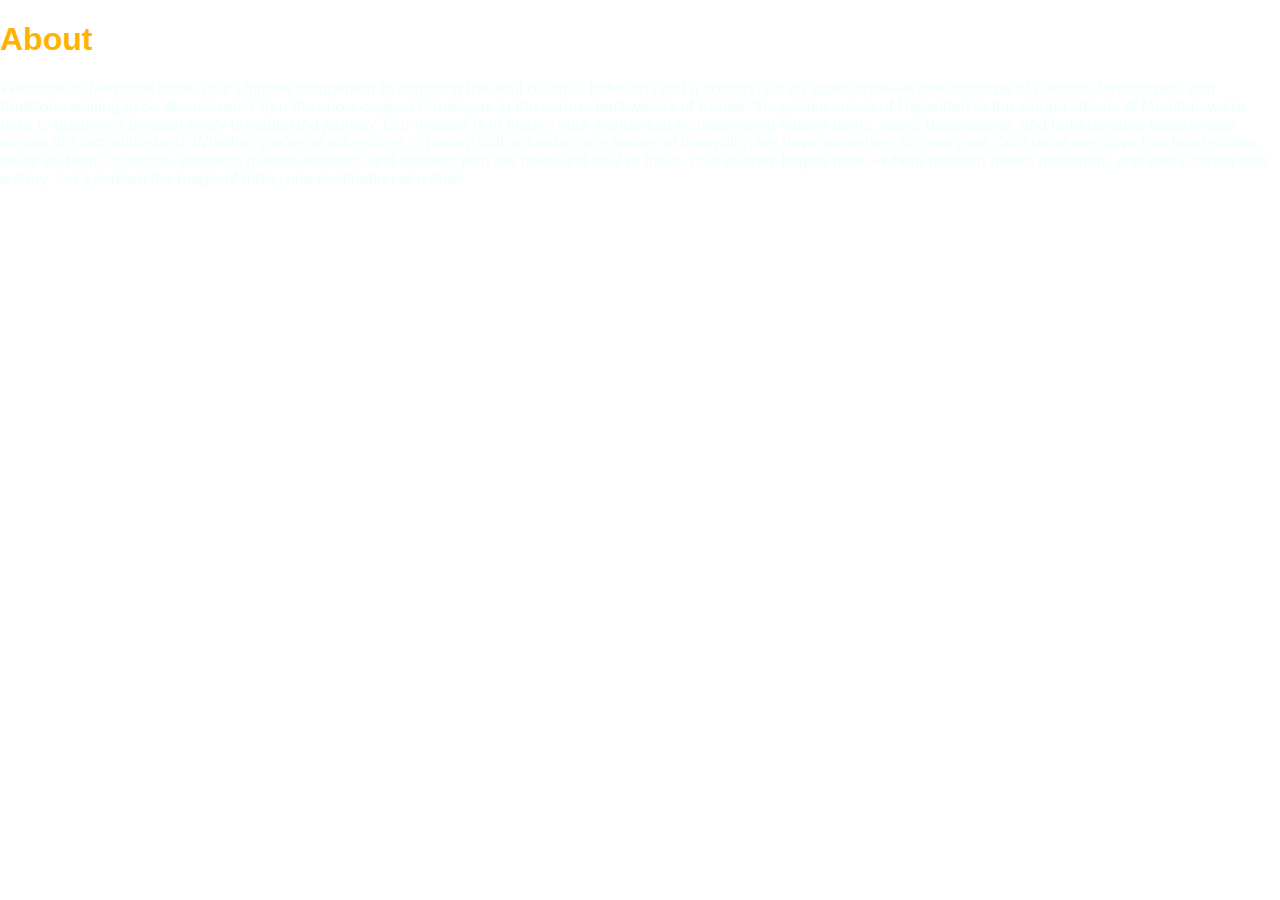
<file: travel page/travel page/about.html>
<!DOCTYPE html>
<html lang="en">
<head>
    <meta charset="UTF-8">
    <link rel="preconnect" href="https://fonts.googleapis.com">
<link rel="preconnect" href="https://fonts.gstatic.com" crossorigin>
<link href="https://fonts.googleapis.com/css2?family=Raleway:ital,wght@0,100..900;1,100..900&display=swap" rel="stylesheet">
<link rel="preconnect" href="https://fonts.googleapis.com">
<link rel="preconnect" href="https://fonts.gstatic.com" crossorigin>
<link href="https://fonts.googleapis.com/css2?family=Oleo+Script:wght@400;700&family=Raleway:ital,wght@0,100..900;1,100..900&display=swap" rel="stylesheet">
<link rel="stylesheet" href="shared.css">
<meta charset="UTF-8" />
    <link rel="stylesheet" href="style.css" />
    <title>About</title>
      
<link rel="stylesheet" href="style.css">
<h1> About </h1>
<p>Welcome to  Namaste India, your ultimate companion to exploring the soul of India!

    India isn’t just a country; it’s an experience—a kaleidoscope of cultures, landscapes, and traditions waiting to be discovered. From the snow-capped Himalayas to the serene backwaters of Kerala, the golden sands of Rajasthan to the vibrant streets of Mumbai, we’re here to guide you through every breathtaking journey.
    
    Our mission is to inspire your wanderlust by uncovering hidden gems, iconic destinations, and unforgettable experiences across this incredible land. Whether you’re an adventurer, a history buff, a foodie, or a seeker of tranquility, we have something for everyone.
    
    Join us as we delve into local stories, savor authentic cuisines, embrace diverse festivals, and connect with the heart and soul of India. Your journey begins here—where tradition meets modernity, and every corner tells a story.
    
    Let’s explore the magic of India, one destination at a time!</p>
</file>
<file: travel page/travel page/shared.css>
body {
    font-family: "Quicksand", sans-serif;
    margin: 0;
    color: rgb(255, 179, 0);
  }
  
  ul {
    list-style: none;
    margin: 0;
    padding: 0;
  }
  footer{
    background: linear-gradient(70deg, rgb(24,24,24),rgb(25,29,29));
    padding: 36px 0;
  }
  footer li{
    width: 80px;
    height: 80px;
    margin: 0 50px;

  }
  footer img{
    width: 100%;
    height: 100%;
  }
  footer ul{
    display: flex;
    justify-content: center;
    
  }
  
  header {
    display: flex;
    justify-content: space-between;
    align-items: center;
    padding: 15px 60px;
    position: absolute;
    width: 100%;
    color: rgb(239, 227, 10);
    box-sizing: border-box;
  }
  
  #page-logo  {
    padding: 10px;
    font-family: "Oleo Script", sans-serif;
    color: rgb(245, 243, 160);
    font-size: 50px;
    text-decoration: none;
    text-transform: uppercase;
    text-shadow: 1px 1px 2px rgb(0, 0, 0);
  }
  
  header a{
    padding: 12px ;
    text-shadow: 1px 1px 2px black;
    text-decoration: none;
    font-size: 22px;
    border-radius: 6px;
    color: rgb(239, 239, 64);
    borde
  }
  header ul {
    display: flex;
  }
  
  header a:hover {
    color: blanchedalmond;
    background-color: rgb(239, 227, 10);
  }
  header li{
    margin-left: 30px;
  }
</file>
<file: travel page/travel page/style.css>
#hero{
  height: 800px;
  background-image: url('/Users/sanskriti/Desktop/travel page/travel page/images/oonth.jpeg');
  background-size: cover;
}
#hero-background{
  background-image: url('/Users/sanskriti/Desktop/travel page/travel page/images/oonth.jpeg');
  background-size: cover;
}
#hero-content{
  width: 900px;
  background-color: rgb(0, 0, 0);
  
  box-shadow: 2px 4px 8px rgb(24, 11, 11);
  border-radius: 8px;
  text-align: center;
  padding: 50px 0;
  margin: 0 auto;
  position: relative;
  top: 200px;

}
#hero-content h1{
  color:aliceblue;
  text-transform: uppercase;
  font-size: 50px;
  font-family: "Raleway", sans-serif;
  margin: 0;
}
#hero-content p{
  color: aliceblue;
  text-transform: uppercase;
  font-size: 25px;
  font-weight: 300;
  margin-bottom: 32px;
}
#hero-content a{
  text-decoration: none;
  background-color: rgb(232, 228, 19);
  padding: 12px 24px;
  color: black;
  font-size: 24px;
  font-weight: 700;
  border-radius: 8px;
  box-shadow: 2px 4px 8px rgb(24, 11, 11);
}
#hero-content a:hover{
  background-color: rgb(243, 126, 30);
}
#destination{
  display: flex;
  width: 90%;
  margin: auto;
  margin-bottom: 40px;
}
.destination{
  margin: 0 20px;
}
.destination p{
  text-align: center;
  text-transform: uppercase;
  font-size: 20px;
  justify-content: center;


}
#highlights{
  padding: 24px;
  background-color: rgb(118, 102, 92);

}

#highlights h2{
  font-size: 40px;
  text-align: center;
  text-transform: uppercase;
  margin: 24px 0;
}
.destination img{
  height: 200px;
  width: 400px;
  box-shadow: 2px 4px 8px black;
  border-radius: 10px;
  object-fit: fill;
}
.destination strong{
  color:rgb(222, 117, 13);
}
p{
  color: azure;
}
</file>
